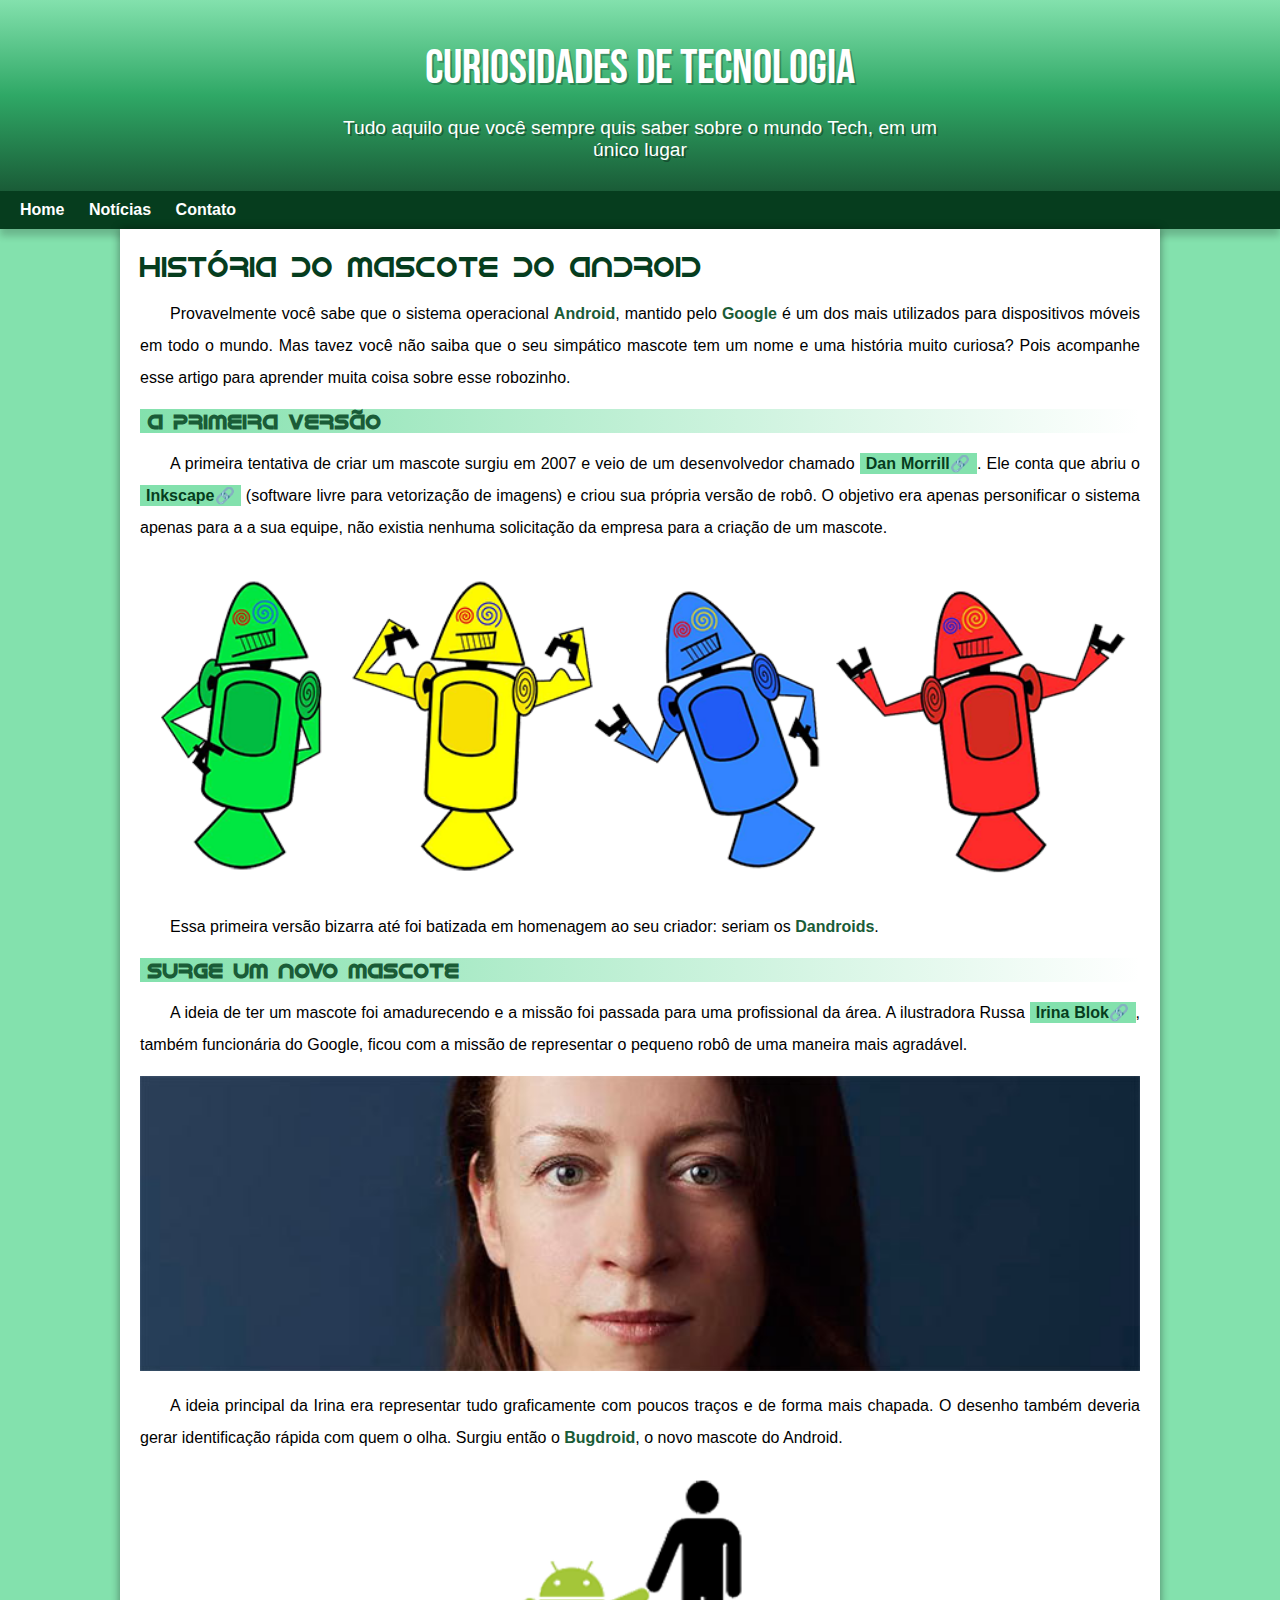
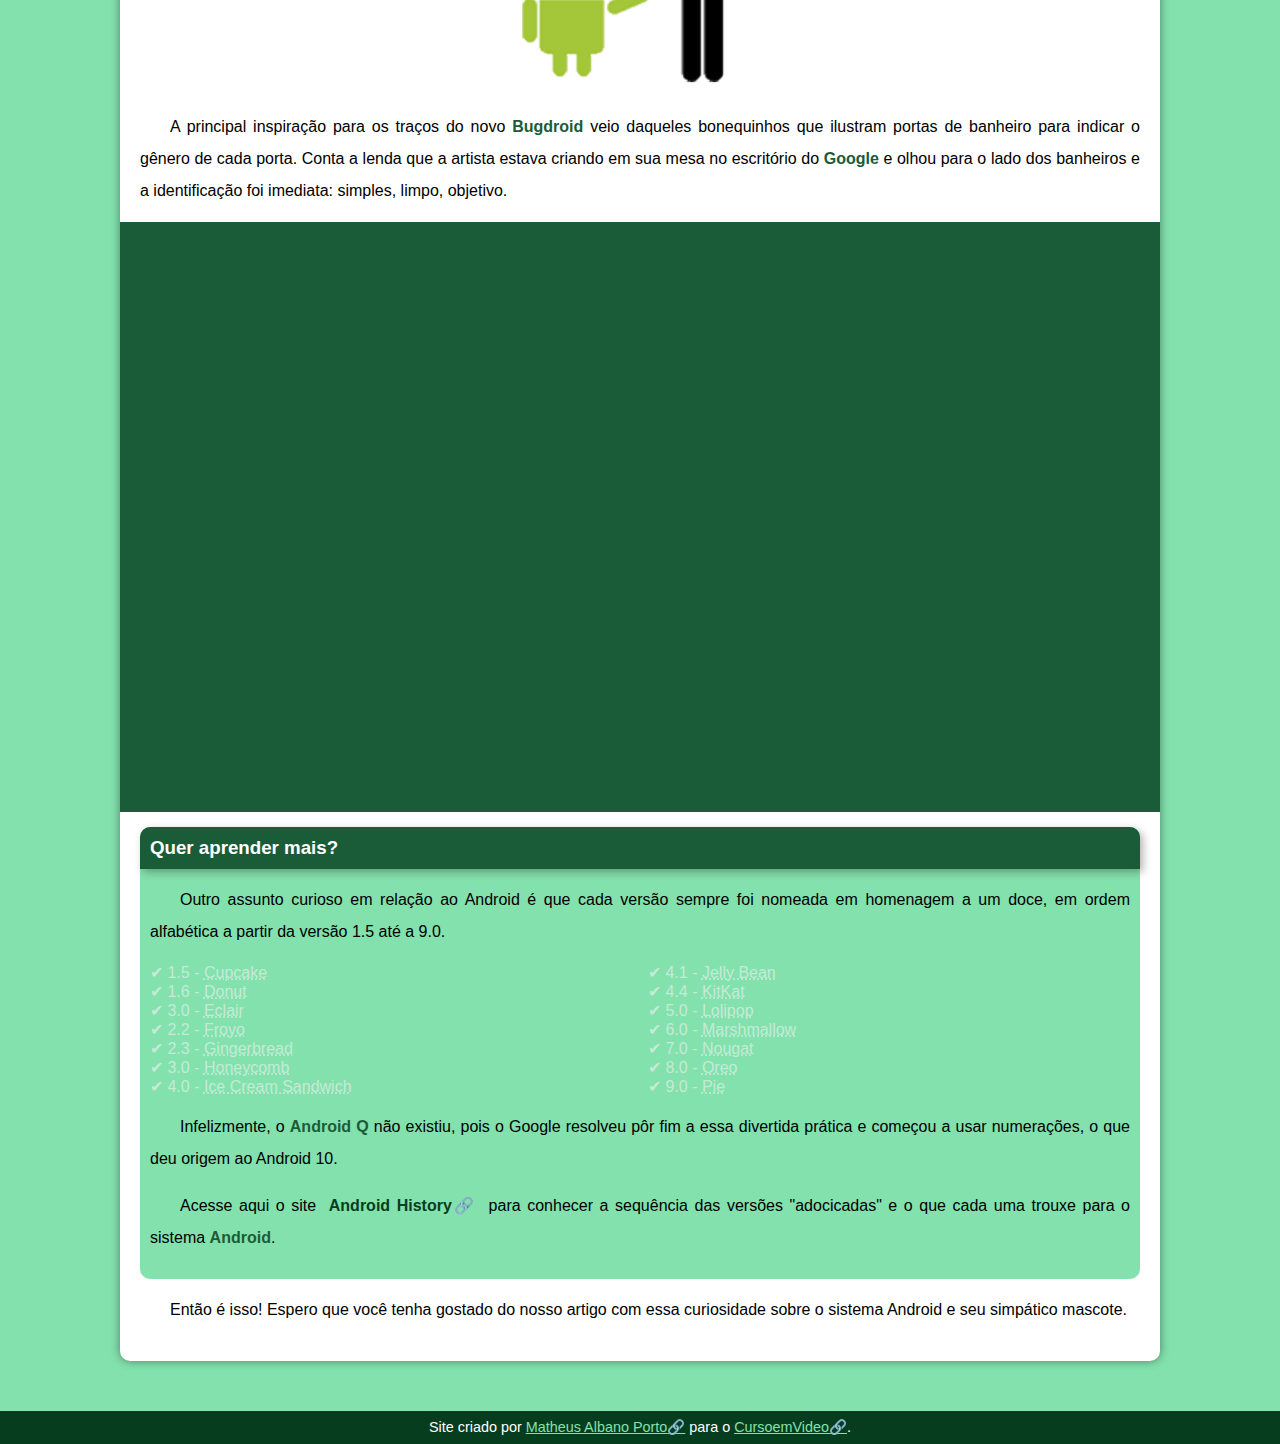
<file: index.html>
<!DOCTYPE html>
<html lang="pt-br">
<head>
    <meta charset="UTF-8">
    <meta name="viewport" content="width=device-width, initial-scale=1.0">
    <title>Como surgiu o mascote do Android</title>
    <link rel="shortcut icon" href="pacote-projeto-d010/imagens/favicon.ico" type="image/x-icon">
    <link rel="stylesheet" href="estilo/style.css">
</head>
<body>
   <header>
    <h1>Curiosidades de Tecnologia</h1>
    <p>Tudo aquilo que você sempre quis saber sobre o mundo Tech, em um único lugar</p>
   </header>
   <nav>
    <a href="#">Home</a>
    <a href="#">Notícias</a>
    <a href="#">Contato</a>
   </nav>
    <main>
        <article>
        <h1>História do Mascote do Android</h1>

        <p>Provavelmente você sabe que o sistema operacional <strong>Android</strong>, mantido pelo <strong>Google</strong> é um dos mais utilizados para dispositivos móveis em todo o mundo. Mas tavez você não saiba que o seu simpático mascote tem um nome e uma história muito curiosa? Pois acompanhe esse artigo para aprender muita coisa sobre esse robozinho.</p>

        <h2>A primeira versão</h2>

        <p>A primeira tentativa de criar um mascote surgiu em 2007 e veio de um desenvolvedor chamado <a href="https://androidcommunity.com/dan-morrill-shows-us-the-android-mascot-that-almost-was-20130103/" target="_blank" class="externo">Dan Morrill</a>. Ele conta que abriu o <a href="https://inkscape.org/pt-br/" target="_blank" class="externo">Inkscape</a> (software livre para vetorização de imagens) e criou sua própria versão de robô. O objetivo era apenas personificar o sistema apenas para a a sua equipe, não existia nenhuma solicitação da empresa para a criação de um mascote.</p>

        <picture>
            <source media="(max-width: 670px)" srcset="imagens/dan-droids-pq.png">
            <img src="imagens/dan-droids.png" alt="primeiro mascote do Android"></picture>

        <P>Essa primeira versão bizarra até foi batizada em homenagem ao seu criador: seriam os <strong>Dandroids</strong>.</P>

        <h2>Surge um novo mascote</h2>

        <p>A ideia de ter um mascote foi amadurecendo e a missão foi passada para uma profissional da área. A ilustradora Russa <a href="https://www.irinablok.com/" target="_blank" class="externo">Irina Blok</a>, também funcionária do Google, ficou com a missão de representar o pequeno robô de uma maneira mais agradável.</p>

        <picture>
            <source media="(max-width: 670px)" srcset="imagens/irina-blok-pq.jpg">
            <img src="imagens/irina-blok.jpg" alt="Irina Block criadora do BugDroid"></picture>

        <p>A ideia principal da Irina era representar tudo graficamente com poucos traços e de forma mais chapada. O desenho também deveria gerar identificação rápida com quem o olha. Surgiu então o <strong>Bugdroid</strong>, o novo mascote do Android.</p>

        <img src="imagens/bugdroid.png" alt="BugDroid" class="pequena">

        <p>A principal inspiração para os traços do novo <strong>Bugdroid</strong> veio daqueles bonequinhos que ilustram portas de banheiro para indicar o gênero de cada porta. Conta a lenda que a artista estava criando em sua mesa no escritório do <strong>Google</strong> e olhou para o lado dos banheiros e a identificação foi imediata: simples, limpo, objetivo.</p>

        <div class="video"><iframe width="560" height="315" src="https://www.youtube.com/embed/l2UDgpLz20M?si=DEZioitOlLrJitJo" title="YouTube video player" frameborder="0" allow="accelerometer; autoplay; clipboard-write; encrypted-media; gyroscope; picture-in-picture; web-share" allowfullscreen></iframe></div>
        
        <aside>
            <h3>Quer aprender mais?</h3>
            <p>Outro assunto curioso em relação ao Android é que cada versão sempre foi nomeada em homenagem a um doce, em ordem alfabética a partir da versão 1.5 até a 9.0.</p>
            <ul>
                <li>1.5 - <abbr title="Bolo de Copo">Cupcake</abbr></li>
                <li>1.6 - <abbr title="Rosquinha">Donut</abbr></li>
                <li>3.0 - <abbr title="Bomba">Eclair</abbr></li>
                <li>2.2 - <abbr title="Iogurte Congelado">Froyo</abbr></li>
                <li>2.3 - <abbr title="Biscoito de Gengibre">Gingerbread</abbr></li>
                <li>3.0 - <abbr title="Favo de Mel">Honeycomb</abbr></li>
                <li>4.0 - <abbr title="Sanduíche de Sorvete">Ice Cream Sandwich</a></li>
                <li>4.1 - <abbr title="Jujuba">Jelly Bean</abbr></li>
                <li>4.4 - <abbr title="KitKat">KitKat</abbr></li>
                <li>5.0 - <abbr title="Pirulito">Lolipop</abbr></li>
                <li>6.0 - <abbr title="Marshmallow">Marshmallow</abbr></li>
                <li>7.0 - <abbr title="Torrone">Nougat</abbr></li>
                <li>8.0 - <abbr title="Oreo">Oreo</abbr></li>
                <li>9.0 - <abbr title="Torta">Pie</abbr></li>
            </ul>
            <p>Infelizmente, o <strong>Android Q</strong> não existiu, pois o Google resolveu pôr fim a essa divertida prática e começou a usar numerações, o que deu origem ao Android 10.</p>
            <p>Acesse aqui o site <a href="https://www.android.com/intl/en_uk/history/#/donut" target="_blank" class="externo">Android History</a> para conhecer a sequência das versões "adocicadas" e o que cada uma trouxe para o sistema <strong>Android</strong>.</p>
        </aside>

        <p>Então é isso! Espero que você tenha gostado do nosso artigo com essa curiosidade sobre o sistema Android e seu simpático mascote.</p>
        </article>
    </main>
    <footer>
        <p>Site criado por <a href="https://github.com/MatheusAlbano" target="_blank" class="externo">Matheus Albano Porto</a> para o <a href="https://www.youtube.com/@CursoemVideo" target="_blank" class="externo">CursoemVideo</a>.</p>
    </footer>
    
</body>
</html>
</file>
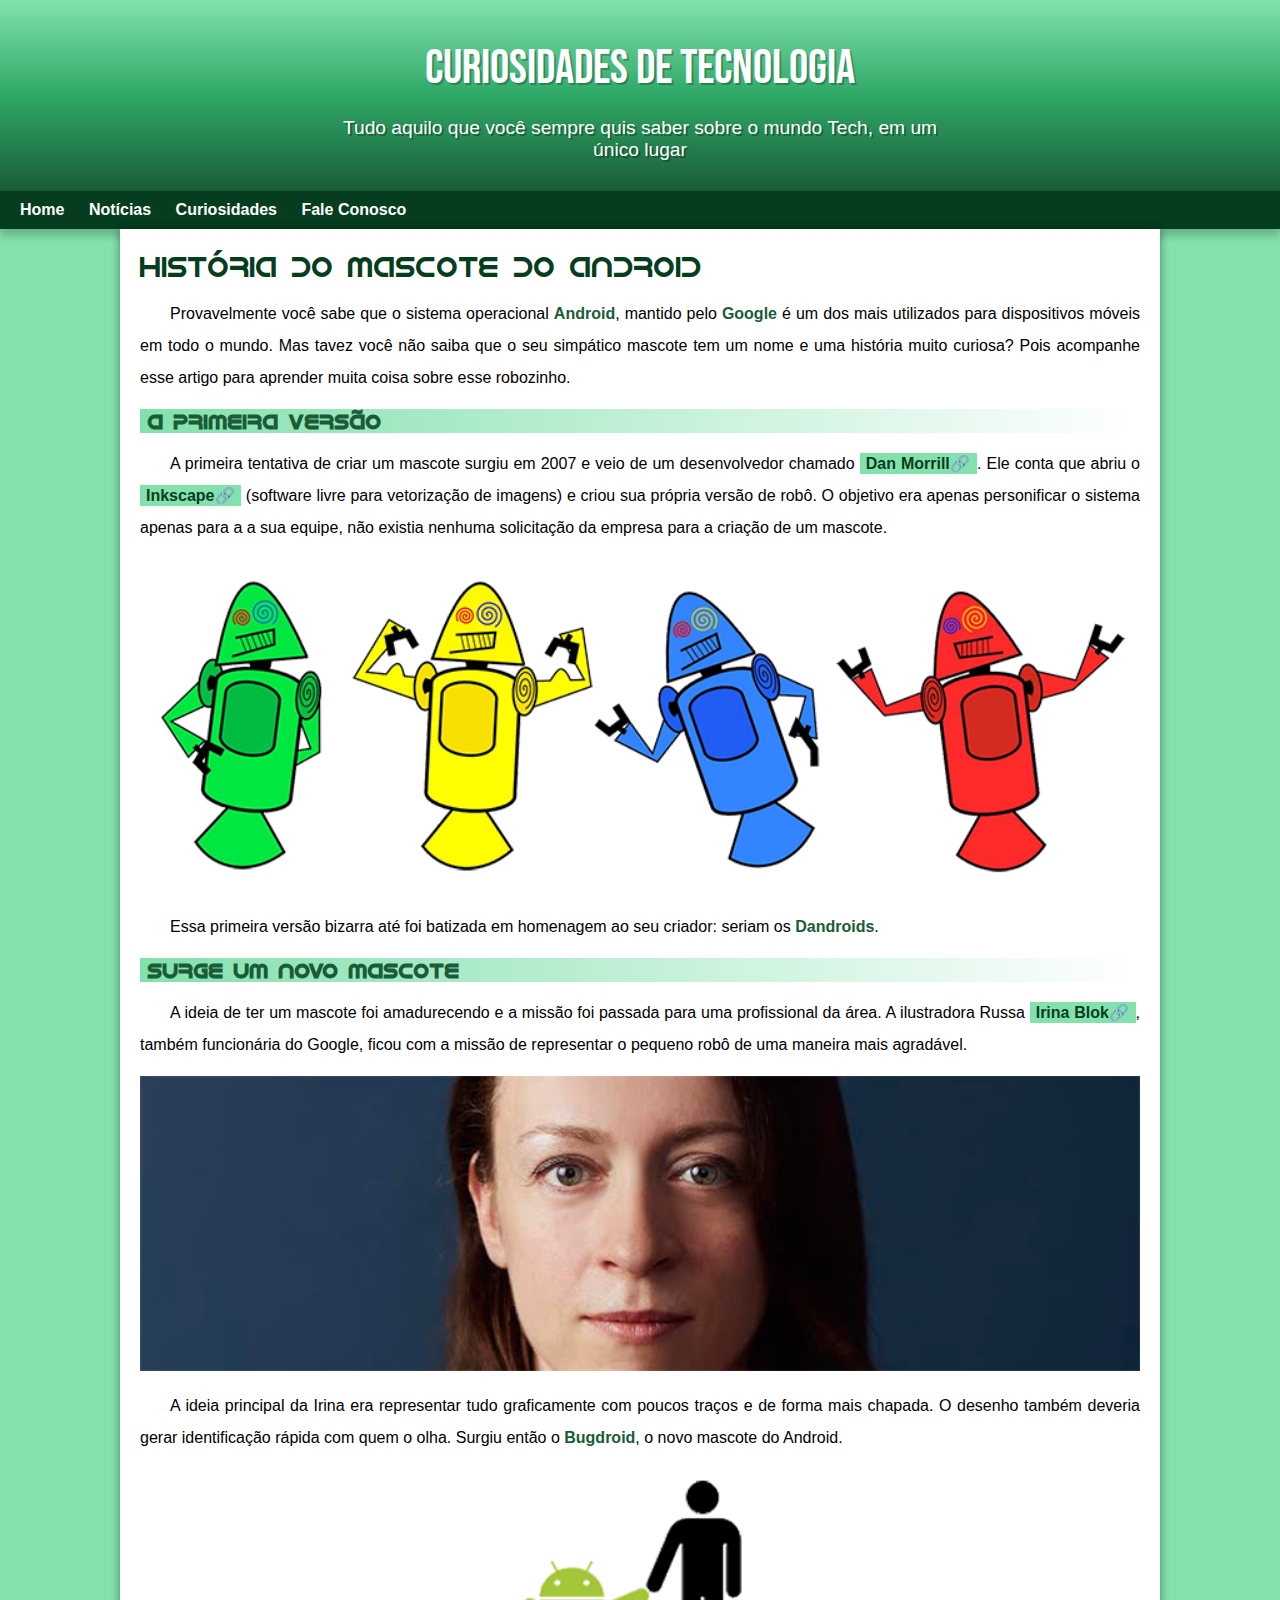
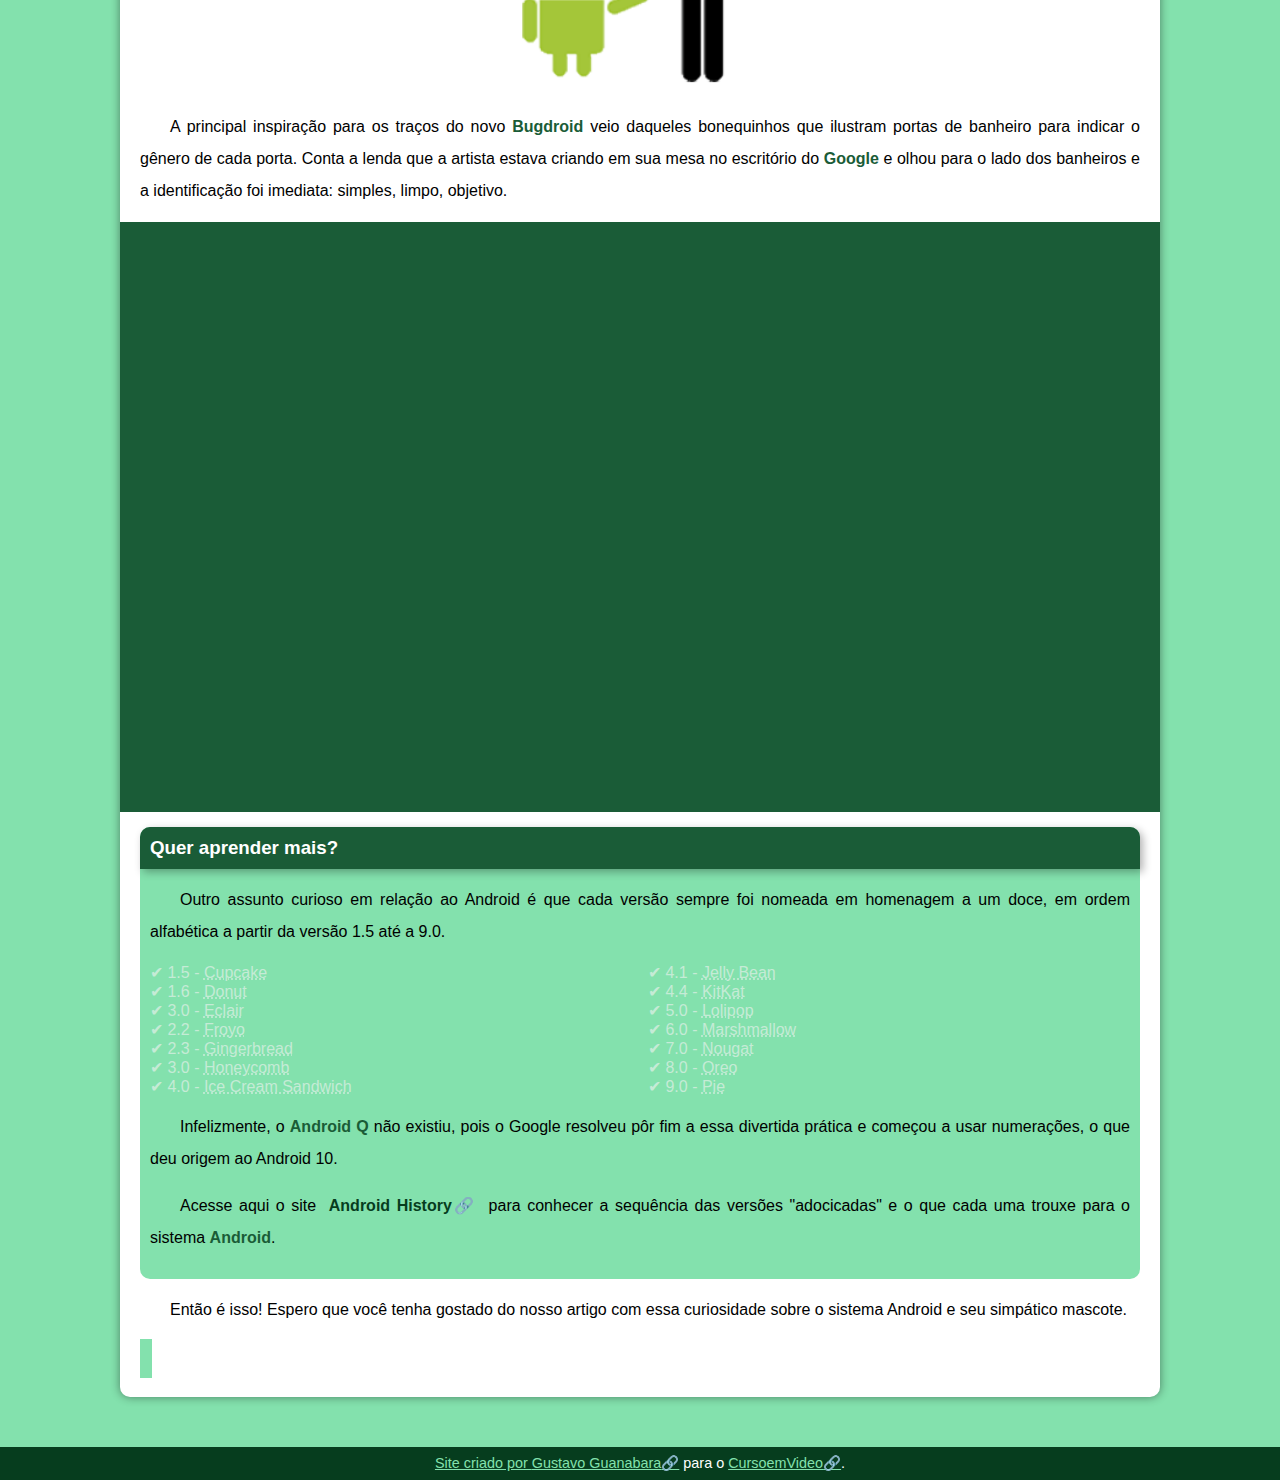
<file: android.html>
<!DOCTYPE html>
<html lang="pt-br">
<head>
    <meta charset="UTF-8">
    <meta name="viewport" content="width=device-width, initial-scale=1.0">
    <title>Como surgiu o mascote do Android</title>
    <link rel="shortcut icon" href="pacote-projeto-d010/imagens/favicon.ico" type="image/x-icon">
    <link rel="stylesheet" href="estilo/style.css">
</head>
<body>
   <header>
    <h1>Curiosidades de Tecnologia</h1>
    <p>Tudo aquilo que você sempre quis saber sobre o mundo Tech, em um único lugar</p>
   </header>
   <nav>
    <a href="#">Home</a>
    <a href="#">Notícias</a>
    <a href="#">Curiosidades</a>
    <a href="#">Fale Conosco</a>
   </nav>
    <main>
        <article>
        <h1>História do Mascote do Android</h1>

        <p>Provavelmente você sabe que o sistema operacional <strong>Android</strong>, mantido pelo <strong>Google</strong> é um dos mais utilizados para dispositivos móveis em todo o mundo. Mas tavez você não saiba que o seu simpático mascote tem um nome e uma história muito curiosa? Pois acompanhe esse artigo para aprender muita coisa sobre esse robozinho.</p>

        <h2>A primeira versão</h2>

        <p>A primeira tentativa de criar um mascote surgiu em 2007 e veio de um desenvolvedor chamado <a href="https://androidcommunity.com/dan-morrill-shows-us-the-android-mascot-that-almost-was-20130103/" target="_blank" class="externo">Dan Morrill</a>. Ele conta que abriu o <a href="https://inkscape.org/pt-br/" target="_blank" class="externo">Inkscape</a> (software livre para vetorização de imagens) e criou sua própria versão de robô. O objetivo era apenas personificar o sistema apenas para a a sua equipe, não existia nenhuma solicitação da empresa para a criação de um mascote.</p>

        <picture>
            <source media="(max-width: 670px)" srcset="imagens/dan-droids-pq.png">
            <img src="imagens/dan-droids.png" alt="primeiro mascote do Android"></picture>

        <P>Essa primeira versão bizarra até foi batizada em homenagem ao seu criador: seriam os <strong>Dandroids</strong>.</P>

        <h2>Surge um novo mascote</h2>

        <p>A ideia de ter um mascote foi amadurecendo e a missão foi passada para uma profissional da área. A ilustradora Russa <a href="https://www.irinablok.com/" target="_blank" class="externo">Irina Blok</a>, também funcionária do Google, ficou com a missão de representar o pequeno robô de uma maneira mais agradável.</p>

        <picture>
            <source media="(max-width: 670px)" srcset="imagens/irina-blok-pq.jpg">
            <img src="imagens/irina-blok.jpg" alt="Irina Block criadora do BugDroid"></picture>

        <p>A ideia principal da Irina era representar tudo graficamente com poucos traços e de forma mais chapada. O desenho também deveria gerar identificação rápida com quem o olha. Surgiu então o <strong>Bugdroid</strong>, o novo mascote do Android.</p>

        <img src="imagens/bugdroid.png" alt="BugDroid" class="pequena">

        <p>A principal inspiração para os traços do novo <strong>Bugdroid</strong> veio daqueles bonequinhos que ilustram portas de banheiro para indicar o gênero de cada porta. Conta a lenda que a artista estava criando em sua mesa no escritório do <strong>Google</strong> e olhou para o lado dos banheiros e a identificação foi imediata: simples, limpo, objetivo.</p>

        <div class="video"><iframe width="560" height="315" src="https://www.youtube.com/embed/l2UDgpLz20M?si=DEZioitOlLrJitJo" title="YouTube video player" frameborder="0" allow="accelerometer; autoplay; clipboard-write; encrypted-media; gyroscope; picture-in-picture; web-share" allowfullscreen></iframe></div>
        
        <aside>
            <h3>Quer aprender mais?</h3>
            <p>Outro assunto curioso em relação ao Android é que cada versão sempre foi nomeada em homenagem a um doce, em ordem alfabética a partir da versão 1.5 até a 9.0.</p>
            <ul>
                <li>1.5 - <abbr title="Bolo de Copo">Cupcake</abbr></li>
                <li>1.6 - <abbr title="Rosquinha">Donut</abbr></li>
                <li>3.0 - <abbr title="Bomba">Eclair</abbr></li>
                <li>2.2 - <abbr title="Iogurte Congelado">Froyo</abbr></li>
                <li>2.3 - <abbr title="Biscoito de Gengibre">Gingerbread</abbr></li>
                <li>3.0 - <abbr title="Favo de Mel">Honeycomb</abbr></li>
                <li>4.0 - <abbr title="Sanduíche de Sorvete">Ice Cream Sandwich</a></li>
                <li>4.1 - <abbr title="Jujuba">Jelly Bean</abbr></li>
                <li>4.4 - <abbr title="KitKat">KitKat</abbr></li>
                <li>5.0 - <abbr title="Pirulito">Lolipop</abbr></li>
                <li>6.0 - <abbr title="Marshmallow">Marshmallow</abbr></li>
                <li>7.0 - <abbr title="Torrone">Nougat</abbr></li>
                <li>8.0 - <abbr title="Oreo">Oreo</abbr></li>
                <li>9.0 - <abbr title="Torta">Pie</abbr></li>
            </ul>
            <p>Infelizmente, o <strong>Android Q</strong> não existiu, pois o Google resolveu pôr fim a essa divertida prática e começou a usar numerações, o que deu origem ao Android 10.</p>
            <p>Acesse aqui o site <a href="https://www.android.com/intl/en_uk/history/#/donut" target="_blank" class="externo">Android History</a> para conhecer a sequência das versões "adocicadas" e o que cada uma trouxe para o sistema <strong>Android</strong>.</p>
        </aside>

        <p>Então é isso! Espero que você tenha gostado do nosso artigo com essa curiosidade sobre o sistema Android e seu simpático mascote.</p><a>
        </article>
    </main>
    <footer>
        <p>Site criado por <a href="https://github.com/gustavoguanabara" target="_blank" class="externo">Gustavo Guanabara</a> para o <a href="https://www.youtube.com/@CursoemVideo" target="_blank" class="externo">CursoemVideo</a>.</p>
    </footer>
    
</body>
</html>
</file>
<file: estilo/style.css>
@charset "UTF-8";
@import url('https://fonts.googleapis.com/css2?family=Bebas+Neue&display=swap');
@font-face {
    font-family: 'Android';
    src: url('../fontes/idroid.otf') format('opentype');
    font-weight: normal;
    font-style: normal;
}

:root{
    --cor0: #c5ebd6;
    --cor1: #83E1AD;
    --cor2: #3DDC84;
    --cor3: #2FA866;
    --cor4: #1A5C37;
    --cor5: #063d1e;
    --fonte0: Arial, Helvetica, sans-serif;
    --fonte1: 'Bebas Neue', cursive;
    --fonte2: 'Android', sans-serif;
}
* {
    margin: 0px;
    padding: 0px;
}

body {
    font-family: var(--fonte0);
    color: var(--cor0);
    background-color: var(--cor1);
}

a.externo::after {
    content: '\1F517';
}

header {
    background-image: linear-gradient(to bottom,var(--cor1),var(--cor3),var(--cor4));
    text-align: center;
    min-width: 150px;
    padding-top: 40px;
}
header > h1{
    text-align: center;
    font-family: var(--fonte1);
    color: white;
    font-weight: normal;
    font-size: 3em;
    margin-bottom: 20px;
    text-shadow: 2px 2px 0px rgba(0, 0, 0, 0.262);
    margin-bottom: 20px;
}
header > p {
    color: white;
    font-size: 1.2em;
    font-family: var(--fonte0);
    max-width: 600px;
    margin: auto;
    padding-right: 10px;
    padding-left: 10px;
    text-shadow: 2px 2px 0px rgba(0, 0, 0, 0.319);
    padding-bottom: 30px;
    
}
nav{
    background-color: var(--cor5);
    padding: 10px;
    box-shadow: 0px 7px 7px rgba( 0, 0, 0,0.192);
}
nav > a {
    color: white;
    padding: 10px;
    border-radius: 5px;
    text-decoration: none;
    font-weight: bold;
    transition-duration: .5s;
}
nav > a:hover {
    background-color: var(--cor3);
    color: var(--cor5);
}
main {
    background-color: white;
    min-width: 300px;
    max-width: 1000px;
    margin: auto;
    margin-bottom: 50px;
    padding: 20px;
    box-shadow: 0px 0px 10px rgba(0, 0, 0, 0.43);
    border-bottom-left-radius: 10px;
    border-bottom-right-radius: 10px;
}
main h1 {
    font-family: var(--fonte2);
    color: var(--cor5);
    font-weight: normal;
    font-size: 1.8em;
}
main h2 {
    font-family: var(--fonte2);
    color: var(--cor4);
    font-size: 1.3em;
    background-image: linear-gradient(to right, var(--cor1),transparent);
    text-indent: 8px;
}
main p {
    margin: 15px 0px 15px 0px;
    text-align: justify;
    text-indent: 30px;
    line-height: 2em;
    font-size: 1em;
}
 main strong {
    color: var(--cor4);
    font-weight: bold;
    
 }
main a {
    text-decoration: none;
    font-weight: bold;
    color: var(--cor5);
    background-color: var(--cor1);
    padding: 2px 6px;
}
main a:hover {
    text-decoration: underline;
    color: var(--cor4);
}
main img {
    width: 100%;
}
main img.pequena {
    max-width: 350px;
    display: block;
    margin: auto;
}
aside {
    background-color:  var(--cor1);
    padding: 10px;
    border-radius: 10px;

}
aside > h3 {
    background-color: var(--cor4);
    color: white;
    padding: 10px;
    margin: -10px -10px 0px -10px;
    border-radius: 10px 10px 0px 0px;
    box-shadow: 3px 3px 8px rgba(0, 0, 0, 0.307);

}
aside > ul {
    list-style-type: '\2714\0020\0020';
    columns: 2;
    list-style-position: inside;
}
p {
    font-family: var(--fonte0);
    color: black;
}

div.video {
    position: relative;
    background-color: var(--cor4);
    height: 0px;
    margin-left: -20px;
    margin-right: -20px;
    margin-bottom: 15px;
    padding-bottom: 59%;
}
div.video > iframe {
    position: absolute;
    top: 5%;
    left: 5%;
    width: 90%;
    height: 90%;
}
footer {
    background-color: var(--cor5);
    color: white;
    text-align: center;
    font-size: 0.9em;
    padding: 8px;
}
footer > p {
    color: white;
}
footer a {
    text-decoration: underline;
    color: var(--cor1);
}
</file>
